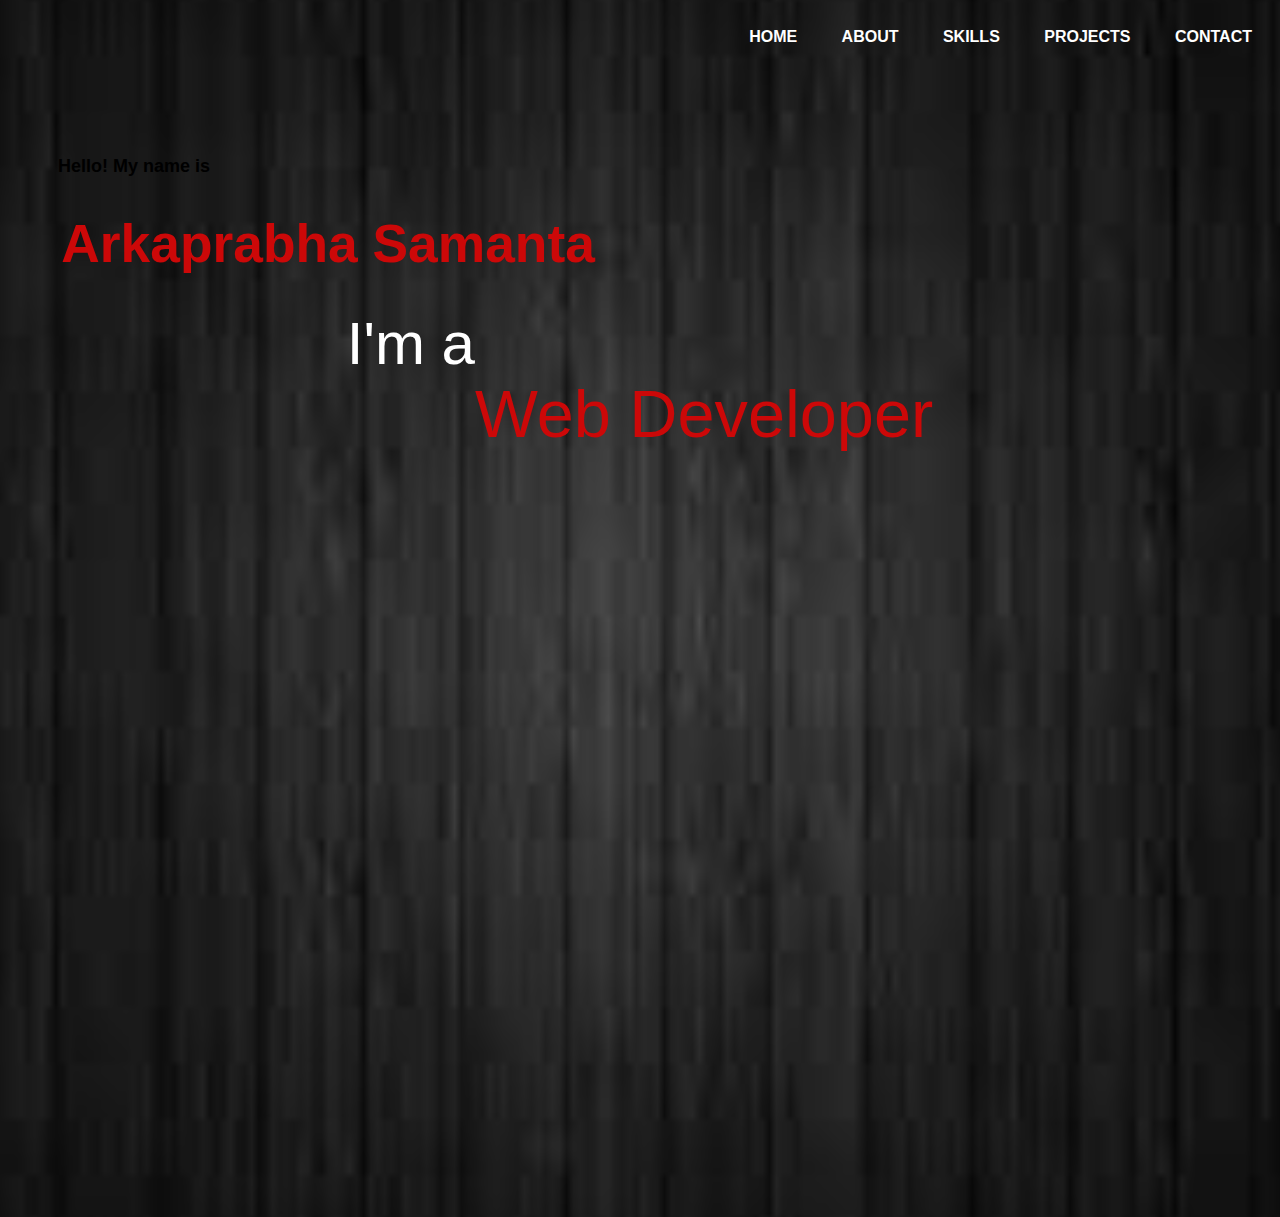
<file: index.html>
<!DOCTYPE html>
<html>
    <head>
        <meta name="viewport" content="width=device-width, initial-scale=1.0"> 
        <title>Arkaprabha Samanta|HOME</title>
        <link rel="stylesheet" href="index.css">
    </head>
    <body>
       <nav class="navbar">
            <ul>
                <li><a href="index.html">HOME</a></li>
                <li><a href="about.html">ABOUT</a></li>
                <li><a href="skills.html">SKILLS</a></li>
                <li><a href="projects.html">PROJECTS</a></li>
                <li><a href="contact.html">CONTACT</a></li>
            </ul>
       </nav>
       <section class="head">
           <br><br><br><br><h3>Hello! My name is</h3>
           <h1>Arkaprabha Samanta</h1>
       </section>
       <section class="content">
           <div class="ann">
                <div class="static">I'm a</div>
                <div class="dynamic">
                    <p>Web Developer</p>
                </div>
            </div>
       </section>
    </body>
</html>
</file>
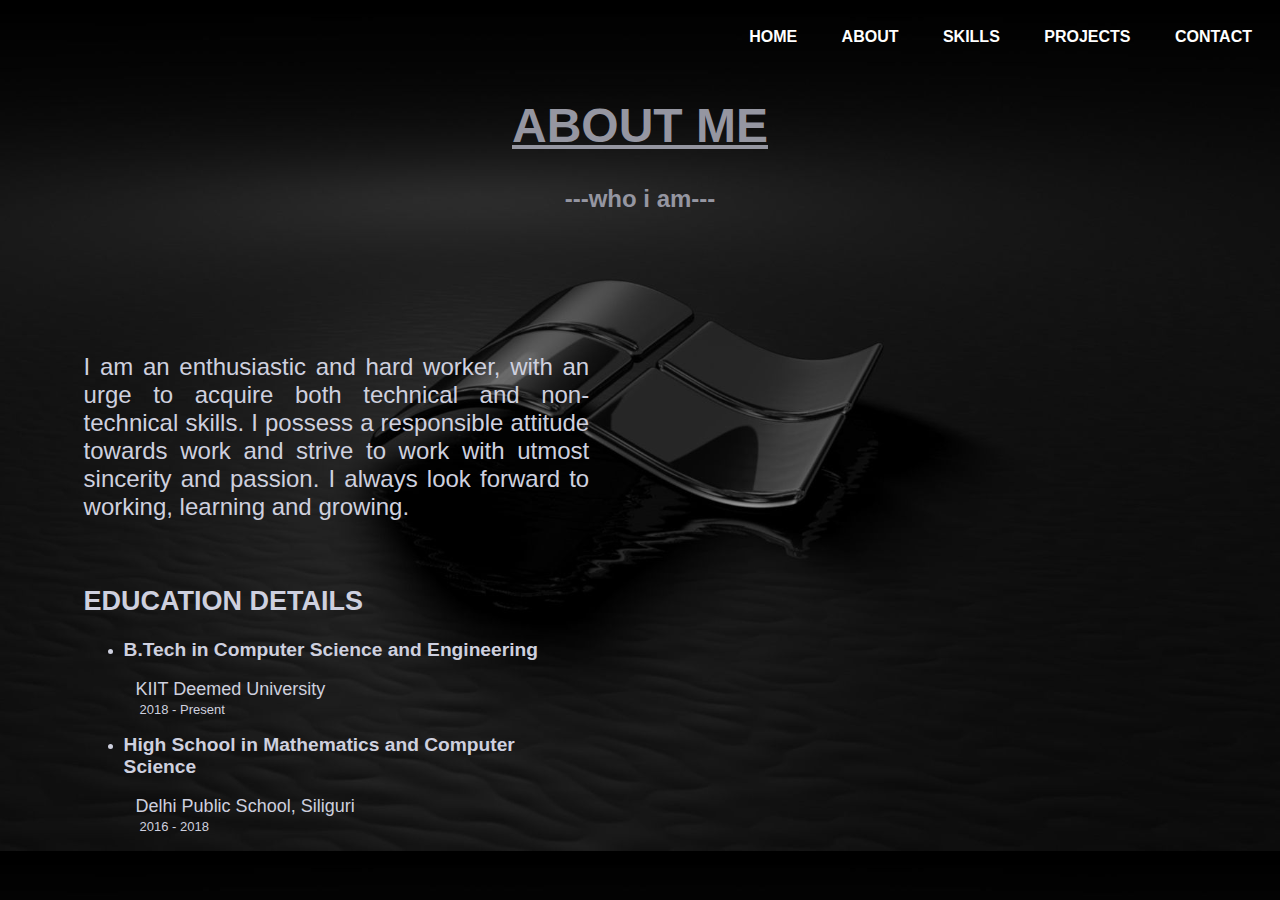
<file: about.html>
<!DOCTYPE html>
<html>
    <head>
        <meta name="viewport" content="width=device-width, initial-scale=1.0"> 
        <title>Arkaprabha Samanta|ABOUT</title>
        <link rel="stylesheet" href="about.css">
    </head>
    <body>
        <nav class="navbar">
            <ul>
                <li><a href="index.html">HOME</a></li>
                <li><a href="about.html">ABOUT</a></li>
                <li><a href="skills.html">SKILLS</a></li>
                <li><a href="projects.html">PROJECTS</a></li>
                <li><a href="contact.html">CONTACT</a></li>
            </ul>
       </nav>
        <section id="heading">
            <h1><u>ABOUT ME</u></h1>
            <h4>---who i am---</h4>
        </section>
        <section id="about">
            <br><br><br><p>I am an enthusiastic and hard worker, with an urge to acquire both technical and non-technical skills. I possess a responsible attitude towards work and strive to work with utmost sincerity and passion. I always look forward to working, learning and growing.</p>
        </section>
        <section class="education">
            <br><font style="font-family: Arial, Helvetica, sans-serif;font-size: large;"><h2>EDUCATION DETAILS</h2></font>
            <ul>
                <li><b><font style="font-size: larger; font-family: Arial, Helvetica, sans-serif;">B.Tech in Computer Science and Engineering</font></b></li><br>
            &nbsp;&nbsp; <font style="font-size: large; font-family: Arial, Helvetica, sans-serif;">KIIT Deemed University </font> <br>
            &nbsp;&nbsp;&nbsp;&nbsp;<font style="font-family: Arial, Helvetica, sans-serif;font-size: small;">2018 - Present </font><br>
            </ul>
            <ul>
                <li><b><font style="font-family: Arial, Helvetica, sans-serif;font-size: larger;">High School in Mathematics and Computer Science</font></b></li><br>
            &nbsp;&nbsp; <font style="font-family: Arial, Helvetica, sans-serif; font-size: large;">Delhi Public School, Siliguri </font><br>
            &nbsp;&nbsp;&nbsp;&nbsp;<font style="font-family: Arial, Helvetica, sans-serif;font-size: small;">2016 - 2018</font><br>
            </ul>
        </section>

    </body>
</html>
</file>
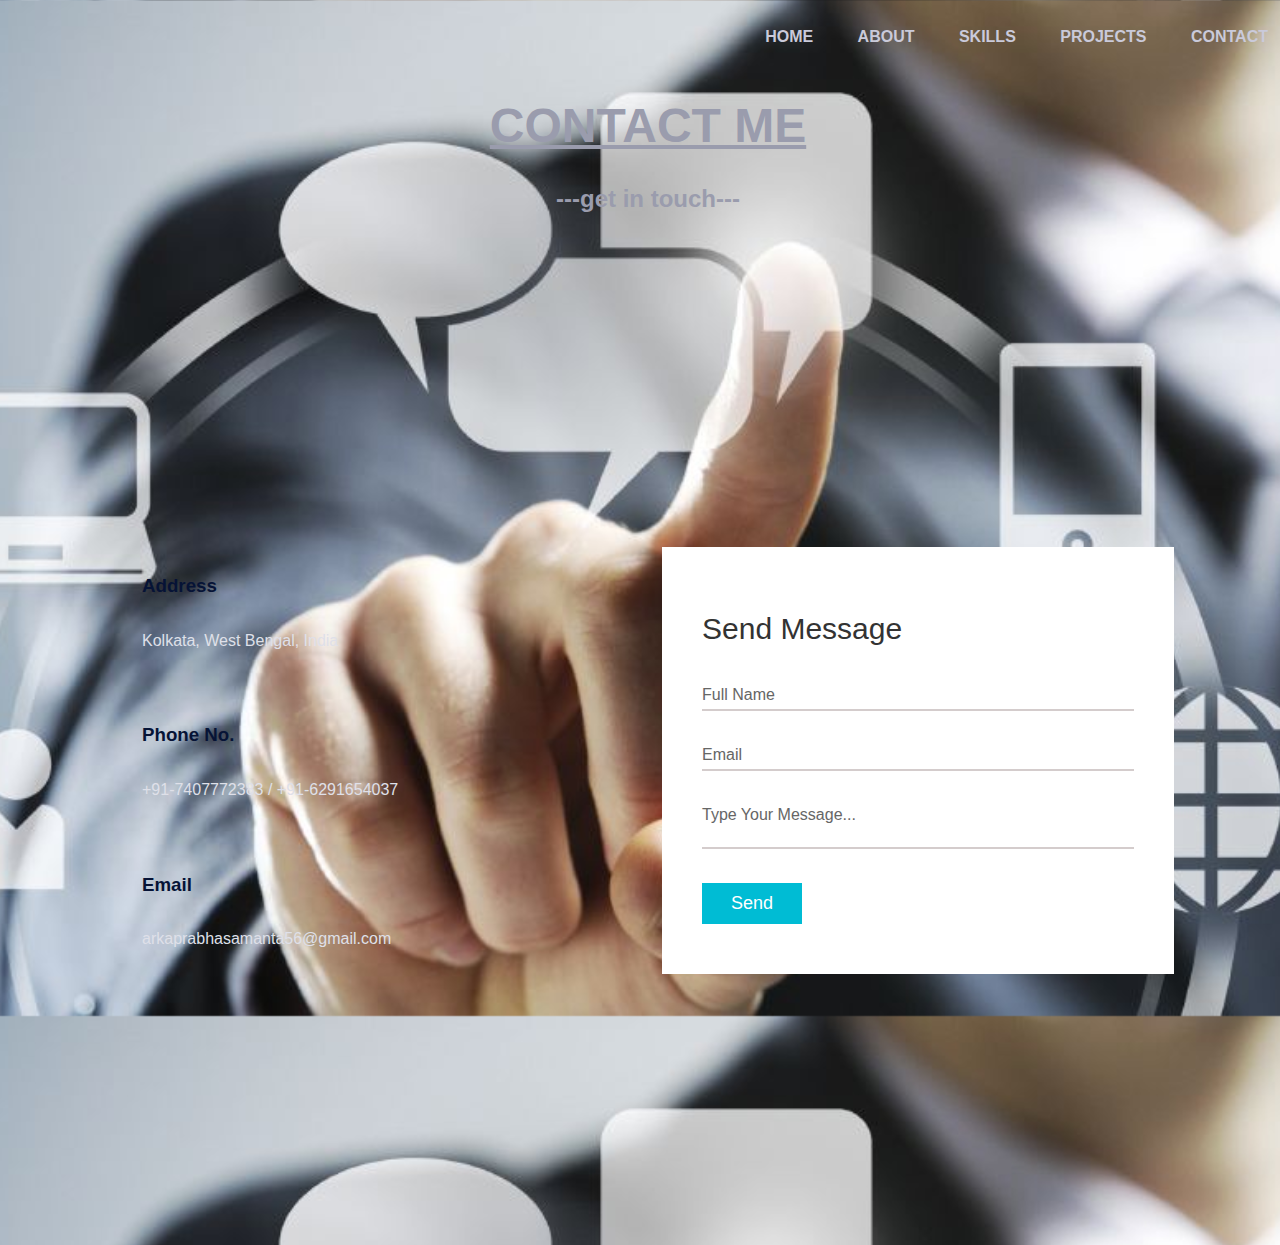
<file: contact.html>
<!DOCTYPE html>
<html>
    <head>
        <meta name="viewport" content="width=device-width, initial-scale=1.0"> 
        <title>Arkaprabha Samanta|CONTACT</title>
        <link rel="stylesheet" href="contact.css">
    </head>
    <body>
        <nav class="navbar">
            <ul>
                <li><a href="index.html">HOME</a></li>
                <li><a href="about.html">ABOUT</a></li>
                <li><a href="skills.html">SKILLS</a></li>
                <li><a href="projects.html">PROJECTS</a></li>
                <li><a href="contact.html">CONTACT</a></li>
            </ul>
       </nav>
       <section id="heading">
        <h1><u>CONTACT ME</u></h1>
        <h4>---get in touch---</h4>
    </section>
    <section class="contact">
        <div class="container">
            <div class="contactinfo">
                <div class="box">
                    <div class="icon"><i class="fas fa-map-marker-alt"></i>
                    </div>
                    <div class="text">
                        <h3><b>Address</b></h3>
                        <P>Kolkata, West Bengal, India</P>
                    </div>
                </div>
                <div class="box">
                    <div class="icon"><i class="fa fa-mobile" aria-hidden="true"></i>
                    </div>
                    <div class="text">
                        <h3><b>Phone No.</b></h3>
                        <P>+91-7407772383 / +91-6291654037</P>
                    </div>
                </div>
                <div class="box">
                    <div class="icon"><i class="fa fa-envelope" aria-hidden="true"></i>
                    </div>
                    <div class="text">
                        <h3><b>Email</b></h3>
                        <P>arkaprabhasamanta56@gmail.com</P>
                    </div>
                </div>
            </div>
            <div class="contactform">
                <form>
                    <h2>Send Message</h2>
                    <div class="inputbox">
                        <input type="text" name="" required="required">
                        <span>Full Name</span>
                    </div>
                    <div class="inputbox">
                        <input type="text" name="" required="required">
                        <span>Email</span>
                    </div>
                    <div class="inputbox">
                        <textarea required="required"></textarea>
                        <span>Type Your Message...</span>
                    </div>
                    <div class="inputbox">
                        <input type="submit" name="" value="Send">
                    </div>
                </form>
            </div>
        </div>
    </section>
    </body>
</html>
</file>
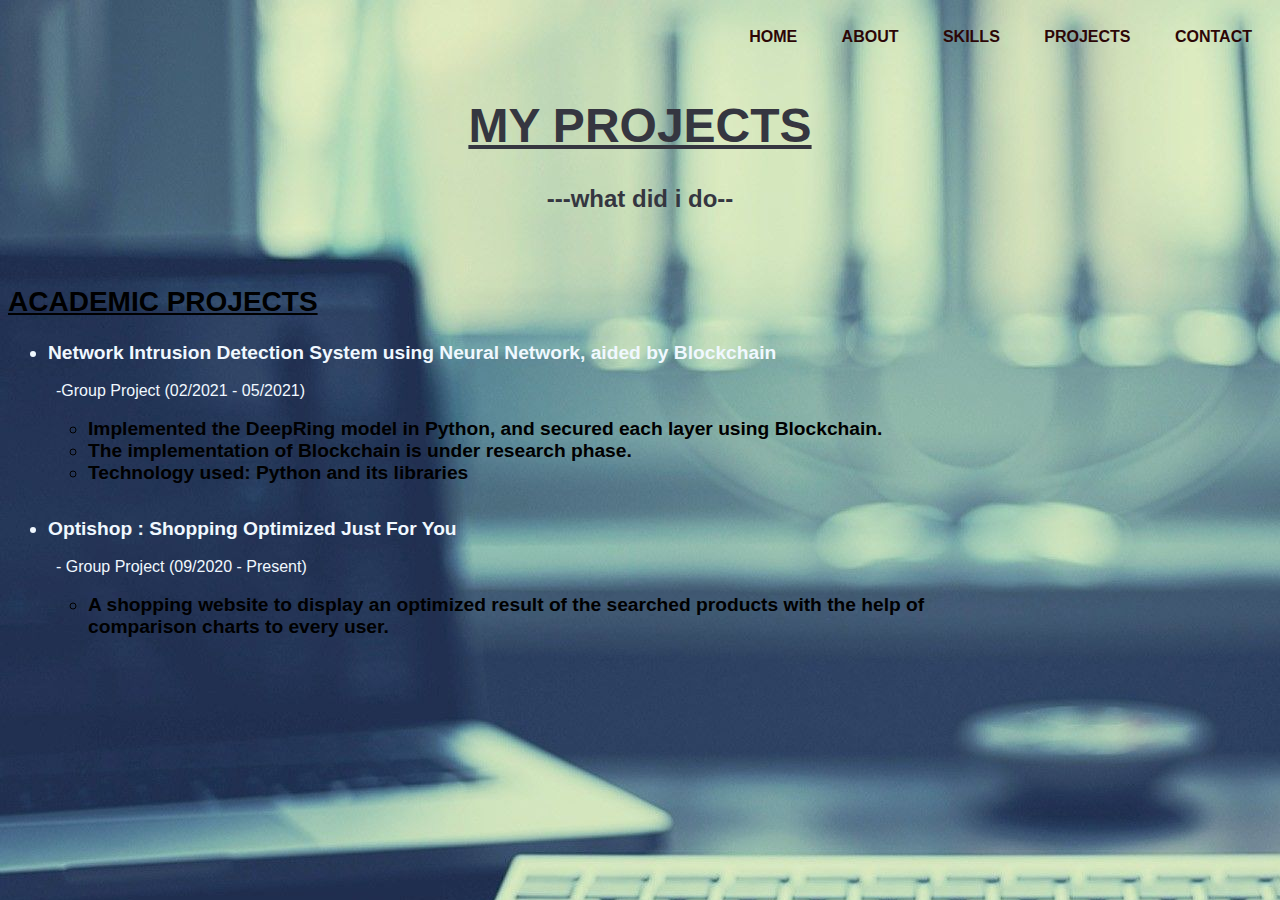
<file: projects.html>
<!DOCTYPE html>
<html>
    <head>
        <meta name="viewport" content="width=device-width, initial-scale=1.0"> 
        <title>Arkaprabha Samanta|PROJECTS</title>
        <link rel="stylesheet" href="projects.css">
    </head>
    <body>
        <nav class="navbar">
            <ul>
                <li><a href="index.html">HOME</a></li>
                <li><a href="about.html">ABOUT</a></li>
                <li><a href="skills.html">SKILLS</a></li>
                <li><a href="projects.css">PROJECTS</a></li>
                <li><a href="contact.html">CONTACT</a></li>
            </ul>
       </nav>
       <section id="heading">
        <h1><u>MY PROJECTS</u></h1>
        <h4>---what did i do--</h4>
    </section>
       <section class="projects">
        <br><h2><strong><u>ACADEMIC PROJECTS</u></strong></h2>
        <ul class="proj1">
            <li><b><strong>Network Intrusion Detection System using Neural Network, aided by Blockchain</strong></b></li><br>
        &nbsp;&nbsp;<font style="font-size: medium; font-family: Arial, Helvetica, sans-serif; color: aliceblue;">-Group Project (02/2021 - 05/2021)</font> <br>
            <br><ul class="points1">
                <li><b>Implemented the DeepRing model in Python, and secured each layer using Blockchain.</b></li>
                <li><b>The implementation of Blockchain is under research phase.</b></li>
                <li><b>Technology used: Python and its libraries</b></li><br>
            </ul>
        </ul>
        <ul class="proj2">
            <li><b><strong>Optishop : Shopping Optimized Just For You</strong></b></li><br>
        &nbsp;&nbsp;<font style="font-family: Arial, Helvetica, sans-serif; font-size: medium; color: aliceblue;">- Group Project (09/2020 - Present)</font><br>
            <br><ul class="points2">
                <li><b>A shopping website to display an optimized result of the searched products with the help of comparison charts to every user.</b></li><br><br><br><br>
            </ul>
        </ul>
    </section>
    </body>
</html>
</file>
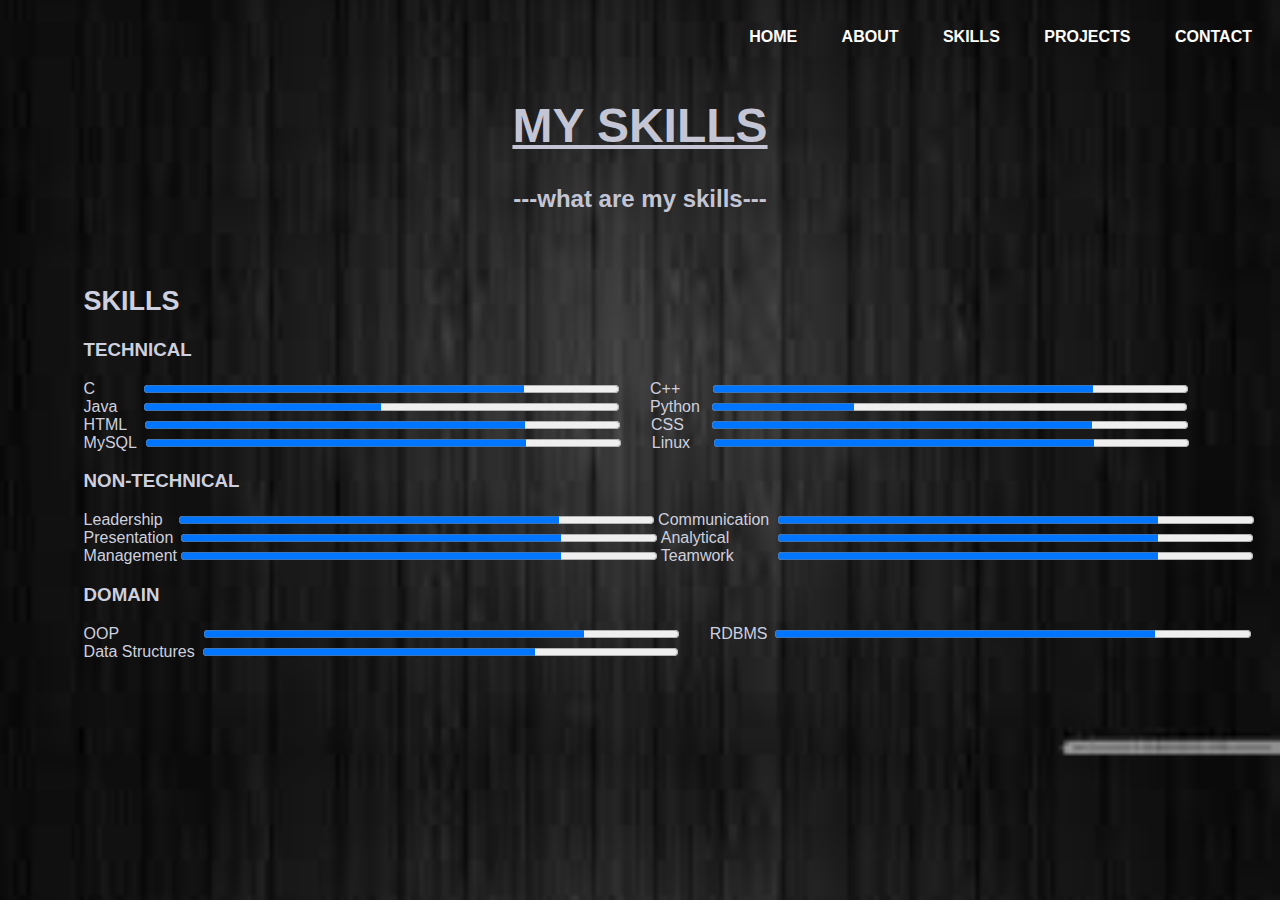
<file: skills.html>
<!DOCTYPE html>
<html>
    <head>
        <meta name="viewport" content="width=device-width, initial-scale=1.0"> 
        <title>Arkaprabha Samanta|SKILLS</title>
        <link rel="stylesheet" href="skills.css">
    </head>
    <body>
        <nav class="navbar">
            <ul>
                <li><a href="index.html">HOME</a></li>
                <li><a href="about.html">ABOUT</a></li>
                <li><a href="skills.html">SKILLS</a></li>
                <li><a href="projects.html">PROJECTS</a></li>
                <li><a href="contact.html">CONTACT</a></li>
            </ul>
        </nav>
        <section id="heading">
            <h1><u>MY SKILLS</u></h1>
            <h4>---what are my skills---</h4>
        </section>
        <section class="skills">
            <br><font style="font-family: Arial, Helvetica, sans-serif;font-size: large;color: #ced0df;"><h2>SKILLS</h2></font>
            <font style="font-family: Arial, Helvetica, sans-serif;font-size:medium;color: #ced0df;"><h3>TECHNICAL</h3></font>
            <div class="tech">
                <font style="font-family: Arial, Helvetica, sans-serif;font-size:medium;color: #ced0df;">C&nbsp;&nbsp;&nbsp;&nbsp;&nbsp;&nbsp;&nbsp;&nbsp;&nbsp;&nbsp;&nbsp;</font><progress value="80" max="100" style="width:40%;"></progress></font>
                <font style="font-family: Arial, Helvetica, sans-serif;font-size:medium;color: #ced0df;"> &nbsp;&nbsp;&nbsp;&nbsp;&nbsp;&nbsp;C++ </font>&nbsp;&nbsp&nbsp;&nbsp;&nbsp;&nbsp;&nbsp;<progress value="80" max="100" style="width:40%"></progress><br>
                <font style="font-family: Arial, Helvetica, sans-serif;font-size:medium;color: #ced0df;">Java&nbsp;&nbsp;&nbsp;&nbsp;&nbsp;&nbsp;</font><progress value="50" max="100" style="width:40%;"></progress></font>
                <font style="font-family: Arial, Helvetica, sans-serif;font-size:medium;color: #ced0df;"> &nbsp;&nbsp;&nbsp;&nbsp;&nbsp;&nbsp;Python</font>&nbsp;&nbsp;&nbsp;<progress value="30" max="100" style="width:40%"></progress><br>
                <font style="font-family: Arial, Helvetica, sans-serif;font-size:medium;color: #ced0df;">HTML&nbsp;&nbsp;&nbsp;&nbsp;</font><progress value="80" max="100" style="width:40%;"></progress></font>
                <font style="font-family: Arial, Helvetica, sans-serif;font-size:medium;color: #ced0df;"> &nbsp;&nbsp;&nbsp;&nbsp;&nbsp;&nbsp;CSS </font>&nbsp;&nbsp;&nbsp;&nbsp;&nbsp;&nbsp;<progress value="80" max="100" style="width:40%"></progress><br>
                <font style="font-family: Arial, Helvetica, sans-serif;font-size:medium;color: #ced0df;">MySQL&nbsp;&nbsp;</font><progress value="80" max="100" style="width:40%;"></progress></font>
                <font style="font-family: Arial, Helvetica, sans-serif;font-size:medium;color: #ced0df;"> &nbsp;&nbsp;&nbsp;&nbsp;&nbsp;&nbsp;Linux</font>&nbsp;&nbsp;&nbsp;&nbsp;&nbsp;&nbsp;<progress value="80" max="100" style="width:40%"></progress><br>
            </div>
            <div class="nontech">
                <font style="font-family: Arial, Helvetica, sans-serif;font-size:medium;color: #ced0df;"><h3>NON-TECHNICAL</h3></font>
                <font style="font-family: Arial, Helvetica, sans-serif;font-size:medium;color: #ced0df;">Leadership</font>&nbsp;&nbsp;&nbsp;&nbsp;<progress value="80" max="100" style="width:40%"></progress>
                <font style="font-family: Arial, Helvetica, sans-serif;font-size:medium;color: #ced0df;">Communication&nbsp;&nbsp;</font><progress value="80" max="100" style="width:40%;"></progress></font>
                <font style="font-family: Arial, Helvetica, sans-serif;font-size:medium;color: #ced0df;">Presentation</font>&nbsp;&nbsp;<progress value="80" max="100" style="width:40%"></progress>
                <font style="font-family: Arial, Helvetica, sans-serif;font-size:medium;color: #ced0df;">Analytical </font>&nbsp;&nbsp;&nbsp;&nbsp;&nbsp;&nbsp;&nbsp;&nbsp;&nbsp;&nbsp;&nbsp;<progress value="80" max="100" style="width:40%"></progress><br>
                <font style="font-family: Arial, Helvetica, sans-serif;font-size:medium;color: #ced0df;">Management&nbsp;</font><progress value="80" max="100" style="width:40%;"></progress></font>
                <font style="font-family: Arial, Helvetica, sans-serif;font-size:medium;color: #ced0df;">Teamwork</font>&nbsp;&nbsp;&nbsp;&nbsp;&nbsp;&nbsp;&nbsp;&nbsp;&nbsp;&nbsp;&nbsp;<progress value="80" max="100" style="width:40%"></progress><br>
            </div>
            <div class="domain">
                <font style="font-family: Arial, Helvetica, sans-serif;font-size:medium;color: #ced0df;"><h3>DOMAIN</h3></font>
                <font style="font-family: Arial, Helvetica, sans-serif;font-size:medium;color: #ced0df;">OOP&nbsp;&nbsp;&nbsp;&nbsp;&nbsp;&nbsp;&nbsp;&nbsp;&nbsp;&nbsp;&nbsp;&nbsp;&nbsp;&nbsp;&nbsp;&nbsp;&nbsp;&nbsp;&nbsp;</font><progress value="80" max="100" style="width:40%;"></progress></font>
                <font style="font-family: Arial, Helvetica, sans-serif;font-size:medium;color: #ced0df;"> &nbsp;&nbsp;&nbsp;&nbsp;&nbsp;&nbsp;RDBMS</font>&nbsp;&nbsp;<progress value="80" max="100" style="width:40%"></progress><br>
                <font style="font-family: Arial, Helvetica, sans-serif;font-size:medium;color: #ced0df;">Data Structures</font>&nbsp;&nbsp;<progress value="70" max="100" style="width:40%"></progress><br><br><br><br><br>
            </div>
        </section>
    </body>
</html>
</file>
<file: index.css>
html{
    scroll-behavior: smooth;
}
.navbar ul{
    list-style: none;
    padding-right: 0%;
    margin: 0%;
    font-family: Arial, Helvetica, sans-serif;
    text-align: right;
}
.navbar li{
    display: inline-block;
}
.navbar a{
    text-decoration: none;
    color: #fff;
    border-width: 50px;
    display: block;
    padding: 20px;
    text-transform: uppercase;
    font-family: Arial, Helvetica, sans-serif;
    font-weight: bold;
    text-align: center;
}
.navbar a:hover{
    background: brown;
    text-align: center;
}
body{background: url(homepage.jpg);height: 100%; background-position: center;background-repeat: repeat-y;background-size: cover;}
.content{
    display: flex;
    align-items:left;
    justify-content: center;min-height: 100vh;
}
.ann{display: inline-flex;}
.ann .static{
    color: #fff;
    font-size: 45pt;
    font-weight: 500;
    font-family: Arial, Helvetica, sans-serif;
}
.ann .dynamic p{
    color: rgb(204, 8, 8);
    list-style: none;
    font-size: 50pt;
    font-weight: 500;
    position: relative;
    top: 0;
    font-family: Arial, Helvetica, sans-serif;
}
.head h3{
    font-family: Arial, Helvetica, sans-serif; font-size: large; padding-left: 50px;
}
.head h1{
    font-family: Arial, Helvetica, sans-serif; color:rgb(204, 8, 8); font-size: 40pt; padding-left: 40pt;
}
</file>
<file: about.css>
#heading{text-align: center; font-family: 'Segoe UI', Tahoma, Geneva, Verdana, sans-serif; font-size: x-large;color: #9596a1;}
            #about{text-align: justify; width: 40%; font-size: x-large; padding-left: 2cm; font-family: Arial, Helvetica, sans-serif; color: #ced0df;}
            .education{width: 40%; padding-left: 2cm; color: #ced0df;}
            .navbar ul{
                list-style: none;
                padding-right: 0%;
                margin: 0%;
                font-family: Arial, Helvetica, sans-serif;
                text-align: right;
            }
            .navbar li{
                display: inline-block;
            }
            .navbar a{
                text-decoration: none;
                color: #fff;
                border-width: 50px;
                display: block;
                padding: 20px;
                text-transform: uppercase;
                font-family: Arial, Helvetica, sans-serif;
                font-weight: bold;
                text-align: center;
            }
            .navbar a:hover{
                background: #81828d;
                text-align: center;
            }
            body{background: url(aboutme.jpg);height: 100%; background-position: center;background-repeat: repeat-y;background-size: cover;}
</file>
<file: contact.css>
.navbar ul{
    list-style: none;
    padding-right: 0%;
    margin: 0%;
    font-family: Arial, Helvetica, sans-serif;
    text-align: right;
}
.navbar li{
    display: inline-block;
}
.navbar a{
    text-decoration: none;
    color: #cacada;
    border-width: 50px;
    display: block;
    padding: 20px;
    text-transform: uppercase;
    font-family: Arial, Helvetica, sans-serif;
    font-weight: bold;
    text-align: center;
}
.navbar a:hover{
    background: #35363b;
    text-align: center;
}
#heading{text-align: center; font-family: 'Segoe UI', Tahoma, Geneva, Verdana, sans-serif; font-size: x-large;color: #9a9cad;}
#heading:hover{color: black;}
.contact{
    position: relative;
    min-height: 100vh;
    padding: 50px 100px;
    display: flex;
    justify-content: center;
    align-items: center;
    flex-direction: column;
}
.container{
    width: 100%;
    display: flex;
    justify-content: center;
    align-items: center;
    margin-top: 30px;
}
.container .contactinfo{
   width: 50%;
   display: flex;
   flex-direction: column;
}
.container .contactinfo .box{
   position: relative;
   padding: 20px 0;
   display: flex;
}
/*.container .contactinfo .box .icon{
    min-width: 60px;
    height: 60px;
    background: #fff;
    display: flex;
    justify-content: center;
    align-items: center;
    border-radius: 50%;
    font-size: 22px;
}*/
.container .contactinfo .box .text{
    display: flex;
    margin-left: 20px;
    font-size: 16px;
    font-weight: 500;
    font-family: Arial, Helvetica, sans-serif;
    flex-direction: column;
    font-weight: 300;
    color: #dfe0e9;
}
.container .contactinfo .box .text:hover{ color: #141416;}
.container .contactinfo .box .text h3
{
    font-weight: 500;
    color: #061336;

}
.contactform
{
    width: 40%;
    padding: 40px;
    background-color: #fff;
}
.contactform h2
{
    font-size: 30px;
    color: #333;
    font-weight: 500;
    font-family: Arial, Helvetica, sans-serif;
}
.contactform .inputbox
{
    position: relative;
    width: 100%;
    margin-top: 10px;
}
.contactform .inputbox input,
.contactform .inputbox textarea
{
    width: 100%;
    padding: 5px 0;
    font-size: 16px;
    margin: 10px 0;
    border: none;
    border-bottom: 2px solid rgb(212, 204, 204);
    outline: nb;
    resize: none;
}
.contactform .inputbox span
{
    position: absolute;
    left: 0;
    padding: 5px 0;
    font-size: 16px;
    font-family: Arial, Helvetica, sans-serif;
    margin: 10px 0;
    pointer-events: none;
    transition: 0.5s;
    color: #666;
}
.contactform .inputbox input:focus ~ span,
.contactform .inputbox input:valid ~ span,
.contactform .inputbox textarea:focus ~ span,
.contactform .inputbox textarea:valid ~ span
{
    color: #e91e63;
    font-size: 12px;
    font-family: Arial, Helvetica, sans-serif;
    transform: translateY(-22px)
}
.contactform .inputbox input[type="submit"]
{
    width: 100px;
    background: #00bcd4;
    color: #fff;
    border: none;
    cursor: pointer;
    padding: 10px;
    font-size: 18px;
}
body{background:url(contactme.jpg); width: 100%; height: 1000px;background-position: center;
background-repeat: repeat-y;
background-size: cover;}
</file>
<file: projects.css>
#heading{text-align: center; font-family: 'Segoe UI', Tahoma, Geneva, Verdana, sans-serif; font-size: x-large; color: #353640;}
            .navbar ul{
                list-style: none;
                padding-right: 0%;
                margin: 0%;
                font-family: Arial, Helvetica, sans-serif;
                text-align: right;
            }
            .navbar li{
                display: inline-block;
            }
            .navbar a{
                text-decoration: none;
                color: rgb(44, 6, 6);
                border-width: 50px;
                display: block;
                padding: 20px;
                text-transform: uppercase;
                font-family: Arial, Helvetica, sans-serif;
                font-weight: bold;
                text-align: center;
            }
            .navbar a:hover{
                background: #416066;
                text-align: center;
            }
            body{
                background: url(project.jpg);
            }
            .projects h2{ font-size: 28px; color: black; font-family: Arial, Helvetica, sans-serif;}
            .projects .proj1 li{font-size: larger; font-family: Arial, Helvetica, sans-serif; color:aliceblue}
            .projects .proj1 .points1 li{ font-family: Arial, Helvetica, sans-serif; color: black;}
            .projects .proj2 li{font-size: larger; font-family: Arial, Helvetica, sans-serif; color:aliceblue}
            .projects .proj2 .points2 li{ font-family: Arial, Helvetica, sans-serif; color: black;text-align:left;width: 75%;}
</file>
<file: skills.css>
#heading{text-align: center; font-family: 'Segoe UI', Tahoma, Geneva, Verdana, sans-serif; font-size: x-large;color: #c4c5d4;}
            #about{text-align: justify; width: 40%; font-size: x-large; padding-left: 2cm;}
            .skills{padding-left: 2cm;}
            .skills .tech progress{
                color: red;
            }
            .navbar ul{
                list-style: none;
                padding-right: 0%;
                margin: 0%;
                font-family: Arial, Helvetica, sans-serif;
                text-align: right;
            }
            .navbar li{
                display: inline-block;
            }
            .navbar a{
                text-decoration: none;
                color: #fff;
                border-width: 50px;
                display: block;
                padding: 20px;
                text-transform: uppercase;
                font-family: Arial, Helvetica, sans-serif;
                font-weight: bold;
                text-align: center;
            }
            .navbar a:hover{
                background: #8a8b92;
                text-align: center;
            }
            body{background: url(skills.jpg);height: 100%; background-position: center;background-repeat: repeat-y;background-size: cover;}
</file>
